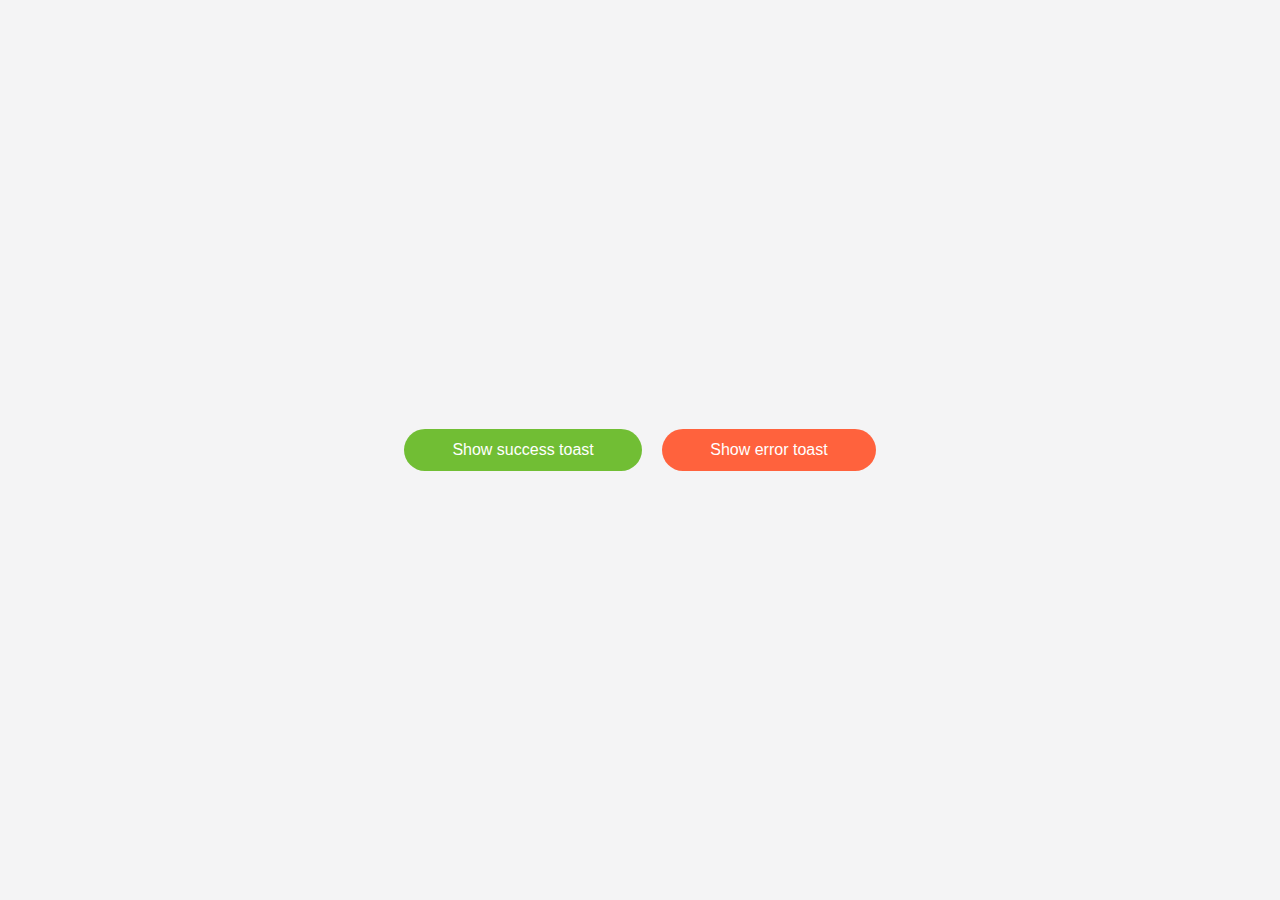
<file: demo/demo__css-course/index.html>
<!DOCTYPE html>
<html lang="en">
<head>
    <meta charset="UTF-8">
    <meta name="viewport" content="width=device-width, initial-scale=1.0">
    <title>Document</title>
    <link rel="stylesheet" href="./style.css">
    <link rel="stylesheet" href="https://cdnjs.cloudflare.com/ajax/libs/font-awesome/6.5.2/css/all.min.css" integrity="sha512-SnH5WK+bZxgPHs44uWIX+LLJAJ9/2PkPKZ5QiAj6Ta86w+fsb2TkcmfRyVX3pBnMFcV7oQPJkl9QevSCWr3W6A==" crossorigin="anonymous" referrerpolicy="no-referrer" />
</head>
<body>
    <!-- Button with BEM -->
    <!-- <div>
        <button class="btn btn--size-s btn--success">GO TO NEXT APPROVAL</button>
        <button class="btn btn--size-s btn--warn">OK</button>
        <button class="btn btn--size-s btn--danger">TRY AGAIN</button>
    </div>
    <div>
        <button class="btn btn--success">GO TO NEXT APPROVAL</button>
        <button class="btn btn--warn">OK</button>
        <button class="btn btn--danger">TRY AGAIN</button>
    </div>
    <div>
        <button class="btn btn--size-l btn--success">GO TO NEXT APPROVAL</button>
        <button class="btn btn--size-l btn--warn">OK</button>
        <button class="btn btn--size-l btn--danger">TRY AGAIN</button>
    </div> -->

    <!-- Toast Message UI with BEM -->
    <div id="toast">
        <!-- <div class="toast toast--success">
            <div class="toast__icon">
                <i class="fa-solid fa-circle-check"></i>
            </div>
            <div class="toast__body">
                <h3 class="toast__title">Success</h3>
                <p class="toast__msg">Chúc mừng bạn đã đăng kí thành công!</p>
            </div>
            <div class="toast__close">
                <i class="fa-solid fa-xmark"></i>
            </div>
        </div> -->
    </div>

    <div>
        <div onclick="showSuccessToast();" class="btn btn--success">Show success toast</div>
        <div onclick="showErrorToast();" class="btn btn--danger">Show error toast</div>
    </div>

    <script>
        function toast({
            title = '',
            message = '',
            type = 'info',
            duration = 3000
        }) {
            const main = document.getElementById('toast');
            if (main) {
                const toast = document.createElement('div');

                // Auto remove toast
                const autoRemoveId = setTimeout(function() {
                    main.removeChild(toast);
                }, duration + 1000);

                // Remove toast when clicked
                toast.onclick = function(e) {
                    if (e.target.closest('.toast__close')) {
                        main.removeChild(toast);
                        clearTimeout(autoRemoveId);
                    }
                };

                const icons = {
                    success: 'fa-solid fa-circle-check',
                    info: 'fa-solid fa-circle-info',
                    warning: 'fa-solid fa-circle-exclamation',
                    error: 'fa-solid fa-circle-exclamation',
                };
                const icon = icons[type];
                const delay = (duration / 1000).toFixed(2);
                
                toast.classList.add('toast', `toast--${type}`);
                toast.style.animation = `slideInLeft ease 0.3s, fadeOut linear 1s ${delay}s forwards`;
                toast.innerHTML = `
                    <div class="toast__icon">
                        <i class="${icon}"></i>
                    </div>
                    <div class="toast__body">
                        <h3 class="toast__title">${title}</h3>
                        <p class="toast__msg">${message}</p>
                    </div>
                    <div class="toast__close">
                        <i class="fa-solid fa-xmark"></i>
                    </div>
                `;
                main.appendChild(toast);
            }
        }

        function showSuccessToast() {
            toast({
                title: 'Thành công',
                message: 'Chúc mừng bạn đã đăng kí thành công.',
                type: 'success',
                duration: 5000
            });
        }

        function showErrorToast() {
            toast({
                title: 'Thất bại',
                message: 'Có lỗi xảy ra, vui lòng thử lại.',
                type: 'error',
                duration: 5000
            });
        }
    </script>
</body>
</html>
</file>
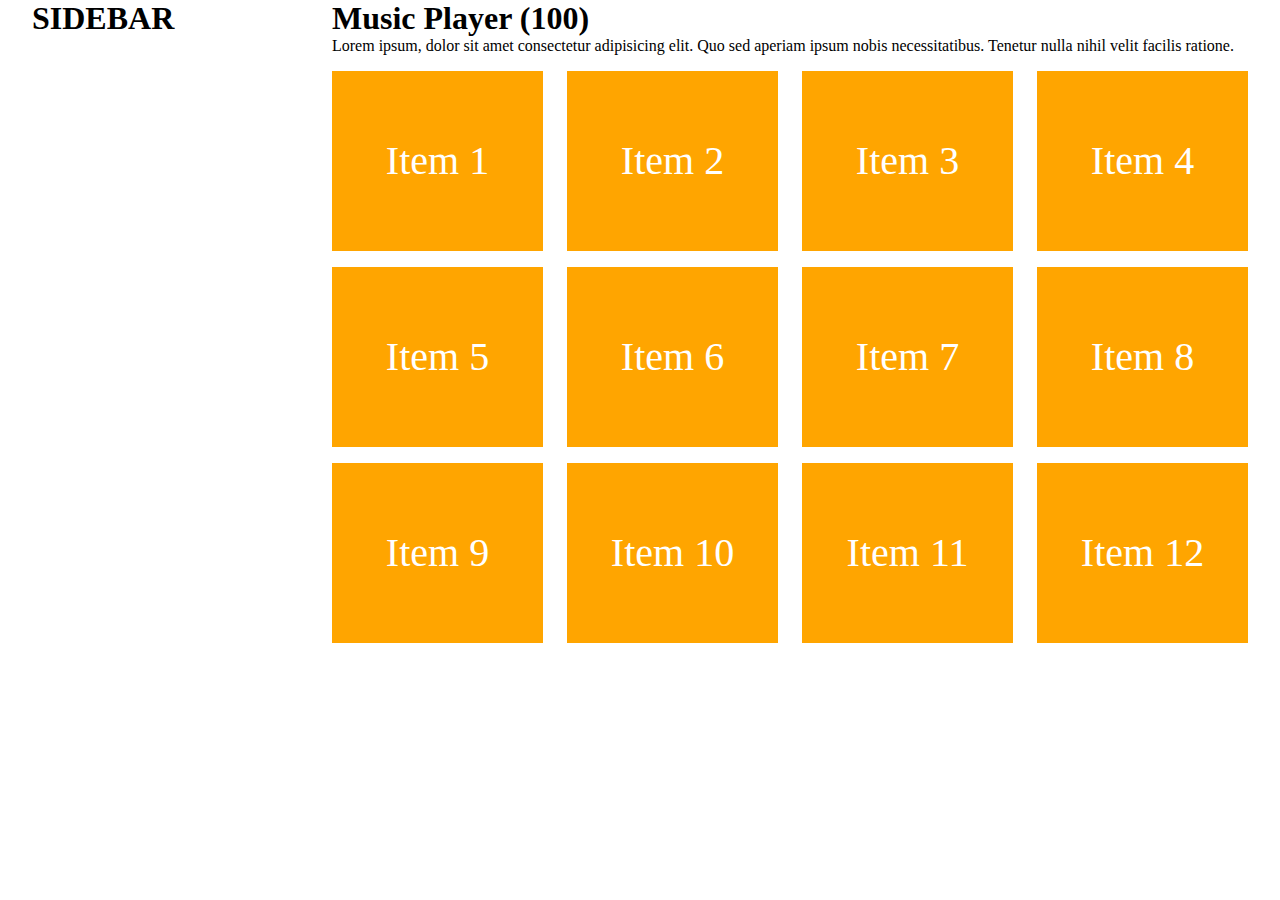
<file: demo/demo__responsive-course/index.html>
<!DOCTYPE html>
<html lang="en">
<head>
    <meta charset="UTF-8">
    <meta name="viewport" content="width=device-width, initial-scale=1.0">
    <title>Document</title>
    <link rel="stylesheet" href="./assets/css/grid.css">
    <link rel="stylesheet" href="./assets/css/style.css">
</head>
<body>
    <div class="grid wide">
        <div class="row">
            <!-- Demo 1 -->
            <!-- <div class="col l-3 m-6 c-12">
                <div class="item">Item 1</div>
            </div>
            <div class="col l-3 m-6 c-12">
                <div class="item">Item 2</div>
            </div>
            <div class="col l-3 m-6 c-12">
                <div class="item">Item 3</div>
            </div>
            <div class="col l-3 m-6 c-12">
                <div class="item">Item 4</div>
            </div> -->

            <!-- Demo 2 -->
            <!-- <div class="col l-5 m-5 c-12">
                <div class="item">IMAGE</div>
            </div>
            <div class="col l-7 m-7 c-12">
                <div class="item">
                    INFO
                    <div class="row">
                        <div class="col l-4">
                            <div class="item">Something</div>
                        </div>
                        <div class="col l-4">
                            <div class="item">Something</div>
                        </div>
                        <div class="col l-4">
                            <div class="item">Something</div>
                        </div>
                    </div>
                </div>
            </div> -->

            <!-- Demo 3 -->
            <!-- <div class="col l-2 m-0 c-0">
                <div class="item">Category</div>
            </div> -->
            <!-- <div class="col l-10 m-12 c-12">
                <div class="content"> -->
                    <!-- Sắp xếp theo / Giá / 1/1 -->
                    <!-- <div class="row">
                        <div class="col l-2-4 m-4 c-12">
                            <div class="item">Item 1</div>
                        </div>
                        <div class="col l-2-4 m-4 c-12">
                            <div class="item">Item 2</div>
                        </div>
                        <div class="col l-2-4 m-4 c-12">
                            <div class="item">Item 3</div>
                        </div>
                        <div class="col l-2-4 m-4 c-12">
                            <div class="item">Item 4</div>
                        </div>
                        <div class="col l-2-4 m-4 c-12">
                            <div class="item">Item 5</div>
                        </div>
                    </div> -->
                <!-- </div>
            </div> -->
        </div>
    </div>

    <!-- Demo 4 -->
    <div class="main">
        <div class="sidebar hide-on-tablet hide-on-mobile">
            <h1>SIDEBAR</h1>
        </div>
        <div class="content">
            <h1>Music Player (100)</h1>
            <p>Lorem ipsum, dolor sit amet consectetur adipisicing elit. Quo sed aperiam ipsum nobis necessitatibus. Tenetur nulla nihil velit facilis ratione.</p>
            <!-- Grid content -->
            <div class="grid">
                <div class="row">
                    <div class="col l-3 m-4 c-12">
                        <div class="item">Item 1</div>
                    </div>
                    <div class="col l-3 m-4 c-12">
                        <div class="item">Item 2</div>
                    </div>
                    <div class="col l-3 m-4 c-12">
                        <div class="item">Item 3</div>
                    </div>
                    <div class="col l-3 m-4 c-12">
                        <div class="item">Item 4</div>
                    </div>
                    <div class="col l-3 m-4 c-12">
                        <div class="item">Item 5</div>
                    </div>
                    <div class="col l-3 m-4 c-12">
                        <div class="item">Item 6</div>
                    </div>
                    <div class="col l-3 m-4 c-12">
                        <div class="item">Item 7</div>
                    </div>
                    <div class="col l-3 m-4 c-12">
                        <div class="item">Item 8</div>
                    </div>
                    <div class="col l-3 m-4 c-12">
                        <div class="item">Item 9</div>
                    </div>
                    <div class="col l-3 m-4 c-12">
                        <div class="item">Item 10</div>
                    </div>
                    <div class="col l-3 m-4 c-12">
                        <div class="item">Item 11</div>
                    </div>
                    <div class="col l-3 m-4 c-12">
                        <div class="item">Item 12</div>
                    </div>
                </div>
            </div>
        </div>
    </div>
</body>
</html>
</file>
<file: demo/demo__css-course/style.css>
* {
    padding: 0;
    margin: 0;
    box-sizing: border-box;
}

body {
    height: 100vh;
    display: flex;
    flex-direction: column;
    /* font-family: "Helvetica Neue"; */
    font-family: Arial, Helvetica, sans-serif;
    background-color: #f4f4f5;
}


body>div {
    margin: auto;
}

/* Button */
.btn {
    display: inline-block;
    text-decoration: none;
    background-color: transparent;
    border: none;
    outline: none;
    color: #fff;
    padding: 12px 48px;
    border-radius: 50px;
    cursor: pointer;
    min-width: 120px;
    transition: opacity 0.2s ease;
}

.btn--size-s {
    padding: 8px 32px;
}

.btn--size-l {
    padding: 16px 56px;
}

.btn:hover {
    opacity: 0.8;
}

.btn + .btn {
    margin-left: 16px;
}

.btn--success {
    background-color: #71be34;
}

.btn--warn {
    background-color: #ffb702;
}

.btn--danger {
    background-color: #ff623d;
}

.btn--disabled {
    opacity: 0.5 !important;
    cursor: default;
}

/* ====== ====== */

#toast {
    position: fixed;
    top: 32px;
    right: 32px;
    z-index: 999999;
}

.toast {
    display: flex;
    align-items: center;
    background-color: #fff;
    border-radius: 2px;
    padding: 20px 0;
    min-width: 400px;
    max-width: 450px;
    border-left: 4px solid;
    box-shadow: 0 5px 8px rgba(0, 0, 0, 0.08);
    transition: all linear 0.3s;
}

@keyframes slideInLeft {
    from {
        opacity: 0;
        transform: translateX(calc(100% + 32px));
    }
    to {
        opacity: 1;
        transform: translateX(0);
    }
}

@keyframes fadeOut {
    to {
        opacity: 0;
    }
}

.toast--success {
    border-color: #47d864;
}

.toast--success .toast__icon {
    color: #47d864;
}

.toast--info {
    border-color: #2f86eb;
}

.toast--info .toast__icon {
    color: #2f86eb;
}

.toast--warning {
    border-color: #ffc021;
}

.toast--warning .toast__icon {
    color: #ffc021;
}

.toast--error {
    border-color: #ff623d;
}

.toast--error .toast__icon {
    color: #ff623d;
}

.toast + .toast {
    margin-top: 24px;
}

.toast__icon,
.toast__close {
    padding: 0 16px;
}

.toast__icon {
    font-size: 24px;
}

.toast__body {
    flex-grow: 1;
}

.toast__title {
    font-size: 16px;
    font-weight: 600;
    color: #333;
}

.toast__msg {
    font-size: 14px;
    color: #888;
    margin-top: 6px;
    line-height: 1.5;
}

.toast__close {
    font-size: 20px;
    color: rgba(0, 0, 0, 0.3);
    cursor: pointer;
    transition: opacity 0.2s ease;
}

.toast__close:hover {
    opacity: 0.8;
}
</file>
<file: demo/demo__responsive-course/assets/css/grid.css>
.grid {
    width: 100%;
    display: block;
    padding: 0;
}

.grid.wide {
    max-width: 1200px;
    margin: 0 auto;
}

.row {
    display: flex;
    flex-wrap: wrap;
    margin-left: -4px;
    margin-right: -4px;
}

.row.no-gutters {
    margin-left: 0;
    margin-right: 0;
}

.col {
    padding-left: 4px;
    padding-right: 4px;
}

.row.no-gutters .col {
    padding-left: 0;
    padding-right: 0;
}

.c-0 {
    display: none;
}

.c-1 {
    flex: 0 0 8.33333%;
    max-width: 8.33333%;
}

.c-2 {
    flex: 0 0 16.66667%;
    max-width: 16.66667%;
}

.c-3 {
    flex: 0 0 25%;
    max-width: 25%;
}

.c-4 {
    flex: 0 0 33.33333%;
    max-width: 33.33333%;
}

.c-5 {
    flex: 0 0 41.66667%;
    max-width: 41.66667%;
}

.c-6 {
    flex: 0 0 50%;
    max-width: 50%;
}

.c-7 {
    flex: 0 0 58.33333%;
    max-width: 58.33333%;
}

.c-8 {
    flex: 0 0 66.66667%;
    max-width: 66.66667%;
}

.c-9 {
    flex: 0 0 75%;
    max-width: 75%;
}

.c-10 {
    flex: 0 0 83.33333%;
    max-width: 83.33333%;
}

.c-11 {
    flex: 0 0 91.66667%;
    max-width: 91.66667%;
}

.c-12 {
    flex: 0 0 100%;
    max-width: 100%;
}

.c-o-1 {
    margin-left: 8.33333%;
}

.c-o-2 {
    margin-left: 16.66667%;
}

.c-o-3 {
    margin-left: 25%;
}

.c-o-4 {
    margin-left: 33.33333%;
}

.c-o-5 {
    margin-left: 41.66667%;
}

.c-o-6 {
    margin-left: 50%;
}

.c-o-7 {
    margin-left: 58.33333%;
}

.c-o-8 {
    margin-left: 66.66667%;
}

.c-o-9 {
    margin-left: 75%;
}

.c-o-10 {
    margin-left: 83.33333%;
}

.c-o-11 {
    margin-left: 91.66667%;
}

/* >= Tablet */
@media (min-width: 740px) {
    .row {
        margin-left: -8px;
        margin-right: -8px;
    }
    .col {
        padding-left: 8px;
        padding-right: 8px;
    }
    .m-0 {
        display: none;
    }
    .m-1,
    .m-2,
    .m-3,
    .m-4,
    .m-5,
    .m-6,
    .m-7,
    .m-8,
    .m-9,
    .m-10,
    .m-11,
    .m-12 {
        display: block;
    }
    .m-1 {
        flex: 0 0 8.33333%;
        max-width: 8.33333%;
    }
    .m-2 {
        flex: 0 0 16.66667%;
        max-width: 16.66667%;
    }    
    .m-3 {
        flex: 0 0 25%;
        max-width: 25%;
    }
    .m-4 {
        flex: 0 0 33.33333%;
        max-width: 33.33333%;
    }
    .m-5 {
        flex: 0 0 41.66667%;
        max-width: 41.66667%;
    }
    .m-6 {
        flex: 0 0 50%;
        max-width: 50%;
    }
    .m-7 {
        flex: 0 0 58.33333%;
        max-width: 58.33333%;
    }
    .m-8 {
        flex: 0 0 66.66667%;
        max-width: 66.66667%;
    }
    .m-9 {
        flex: 0 0 75%;
        max-width: 75%;
    }
    .m-10 {
        flex: 0 0 83.33333%;
        max-width: 83.33333%;
    }
    .m-11 {
        flex: 0 0 91.66667%;
        max-width: 91.66667%;
    }
    .m-12 {
        flex: 0 0 100%;
        max-width: 100%;
    }
    .m-o-1 {
        margin-left: 8.33333%;
    }
    
    .m-o-2 {
        margin-left: 16.66667%;
    }
    
    .m-o-3 {
        margin-left: 25%;
    }
    
    .m-o-4 {
        margin-left: 33.33333%;
    }
    
    .m-o-5 {
        margin-left: 41.66667%;
    }
    
    .m-o-6 {
        margin-left: 50%;
    }
    
    .m-o-7 {
        margin-left: 58.33333%;
    }
    
    .m-o-8 {
        margin-left: 66.66667%;
    }
    
    .m-o-9 {
        margin-left: 75%;
    }
    
    .m-o-10 {
        margin-left: 83.33333%;
    }
    
    .m-o-11 {
        margin-left: 91.66667%;
    }
}

/* > PC medium resolution */
@media (min-width: 1113px) {
    .row {
        margin-left: -12px;
        margin-right: -12px;
    }
    .col {
        padding-left: 12px;
        padding-right: 12px;
    }
    .l-0 {
        display: none;
    }
    .l-1,
    .l-2,
    .l-2-4,
    .l-3,
    .l-4,
    .l-5,
    .l-6,
    .l-7,
    .l-8,
    .l-9,
    .l-10,
    .l-11,
    .l-12 {
        display: block;
    }
    .l-1 {
        flex: 0 0 8.33333%;
        max-width: 8.33333%;
    }
    .l-2 {
        flex: 0 0 16.66667%;
        max-width: 16.66667%;
    }
    .l-2-4 {
        flex: 0 0 20%;
        max-width: 20%;
    }
    .l-3 {
        flex: 0 0 25%;
        max-width: 25%;
    }
    .l-4 {
        flex: 0 0 33.33333%;
        max-width: 33.33333%;
    }
    .l-5 {
        flex: 0 0 41.66667%;
        max-width: 41.66667%;
    }
    .l-6 {
        flex: 0 0 50%;
        max-width: 50%;
    }
    .l-7 {
        flex: 0 0 58.33333%;
        max-width: 58.33333%;
    }
    .l-8 {
        flex: 0 0 66.66667%;
        max-width: 66.66667%;
    }
    .l-9 {
        flex: 0 0 75%;
        max-width: 75%;
    }
    .l-10 {
        flex: 0 0 83.33333%;
        max-width: 83.33333%;
    }
    .l-11 {
        flex: 0 0 91.66667%;
        max-width: 91.66667%;
    }
    .l-12 {
        flex: 0 0 100%;
        max-width: 100%;
    }
    .l-o-1 {
        margin-left: 8.33333%;
    }
    
    .l-o-2 {
        margin-left: 16.66667%;
    }
    
    .l-o-3 {
        margin-left: 25%;
    }
    
    .l-o-4 {
        margin-left: 33.33333%;
    }
    
    .l-o-5 {
        margin-left: 41.66667%;
    }
    
    .l-o-6 {
        margin-left: 50%;
    }
    
    .l-o-7 {
        margin-left: 58.33333%;
    }
    
    .l-o-8 {
        margin-left: 66.66667%;
    }
    
    .l-o-9 {
        margin-left: 75%;
    }
    
    .l-o-10 {
        margin-left: 83.33333%;
    }
    
    .l-o-11 {
        margin-left: 91.66667%;
    }
}

/* Tablet - PC low resolution */
@media (min-width: 740px) and (max-width: 1023px) {
    .wide {
        width: 644px;
    }
}

/* > PC low resolution */
@media (min-width: 1024px) and (max-width: 1239px) {
    .wide {
        width: 984px;
    }
    .wide .row {
        margin-left: -12px;
        margin-right: -12px;
    }
    .wide .col {
        padding-left: 12px;
        padding-right: 12px;
    }
    .wide .l-0 {
        display: none;
    }
    .wide .l-1,
    .wide .l-2,
    .wide .l-2-4,
    .wide .l-3,
    .wide .l-4,
    .wide .l-5,
    .wide .l-6,
    .wide .l-7,
    .wide .l-8,
    .wide .l-9,
    .wide .l-10,
    .wide .l-11,
    .wide .l-12 {
        display: block;
    }
    .wide .l-1 {
        flex: 0 0 8.33333%;
        max-width: 8.33333%;
    }
    .wide .l-2 {
        flex: 0 0 16.66667%;
        max-width: 16.66667%;
    }
    .wide .l-2-4 {
        flex: 0 0 20%;
        max-width: 20%;
    }
    .wide .l-3 {
        flex: 0 0 25%;
        max-width: 25%;
    }
    .wide .l-4 {
        flex: 0 0 33.33333%;
        max-width: 33.33333%;
    }
    .wide .l-5 {
        flex: 0 0 41.66667%;
        max-width: 41.66667%;
    }
    .wide .l-6 {
        flex: 0 0 50%;
        max-width: 50%;
    }
    .wide .l-7 {
        flex: 0 0 58.33333%;
        max-width: 58.33333%;
    }
    .wide .l-8 {
        flex: 0 0 66.66667%;
        max-width: 66.66667%;
    }
    .wide .l-9 {
        flex: 0 0 75%;
        max-width: 75%;
    }
    .wide .l-10 {
        flex: 0 0 83.33333%;
        max-width: 83.33333%;
    }
    .wide .l-11 {
        flex: 0 0 91.66667%;
        max-width: 91.66667%;
    }
    .wide .l-12 {
        flex: 0 0 100%;
        max-width: 100%;
    }
    .wide .l-o-1 {
        margin-left: 8.33333%;
    }
    
    .wide .l-o-2 {
        margin-left: 16.66667%;
    }
    
    .wide .l-o-3 {
        margin-left: 25%;
    }
    
    .wide .l-o-4 {
        margin-left: 33.33333%;
    }
    
    .wide .l-o-5 {
        margin-left: 41.66667%;
    }
    
    .wide .l-o-6 {
        margin-left: 50%;
    }
    
    .wide .l-o-7 {
        margin-left: 58.33333%;
    }
    
    .wide .l-o-8 {
        margin-left: 66.66667%;
    }
    
    .wide .l-o-9 {
        margin-left: 75%;
    }
    
    .wide .l-o-10 {
        margin-left: 83.33333%;
    }
    
    .wide .l-o-11 {
        margin-left: 91.66667%;
    }
}
</file>
<file: demo/demo__responsive-course/assets/css/style.css>
* {
    padding: 0;
    margin: 0;
    box-sizing: border-box;
}

.item {
    margin-top: 16px;
    font-size: 40px;
    color: #fff;
    text-align: center;
    min-height: 180px;
    line-height: 180px;
    background-color: orange;
}

.main {
    display: flex;
    padding: 0 32px;
}

.sidebar {
    width: 300px;
}

.content {
    flex: 1;
}

@media (min-width: 740px) and (max-width: 1023px) {
    .hide-on-tablet {
        display: none;
    }
}

@media (max-width: 739px) {
    .hide-on-mobile {
        display: none;
    }
}
</file>
